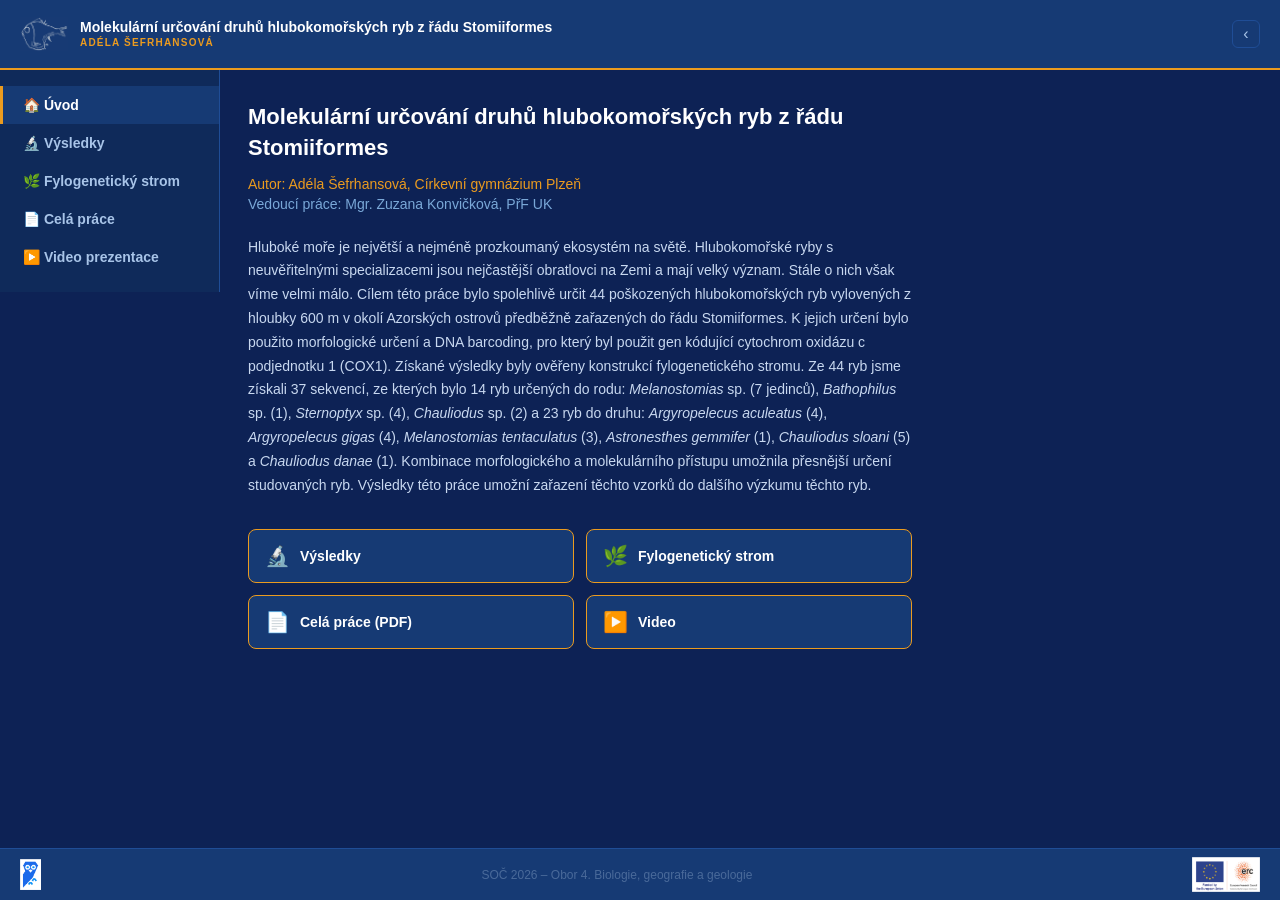
<file: index.html>
<!DOCTYPE html>
<html lang="cs">
<head>
  <meta charset="UTF-8">
  <meta name="viewport" content="width=device-width, initial-scale=1.0, viewport-fit=cover">
  <title>SOČ – Adéla Šefrhansová</title>
  <link rel="stylesheet" href="shared/layout.css">
  <style>
    .index-content {
      max-width: 720px;
      padding: 32px 28px;
    }

    .index-meta {
      margin-bottom: 24px;
    }

    .index-title {
      font-size: 22px;
      font-weight: 700;
      color: #ffffff;
      line-height: 1.4;
      margin-bottom: 12px;
    }

    .index-author {
      font-size: 14px;
      color: #7aa8d8;
      margin-bottom: 4px;
    }

    .index-annotation {
      font-size: 14px;
      line-height: 1.7;
      color: #c8d8f0;
      margin-bottom: 32px;
    }

    .action-grid {
      display: grid;
      grid-template-columns: 1fr 1fr;
      gap: 12px;
    }

    .action-card {
      display: flex;
      align-items: center;
      gap: 10px;
      padding: 14px 16px;
      background: #163a74;
      border: 1px solid #eb9b1f;
      border-radius: 8px;
      color: #ffffff;
      text-decoration: none;
      font-size: 14px;
      font-weight: 600;
      transition: background 0.1s, transform 0.1s;
    }

    .action-card:hover  { background: #1f4d96; }
    .action-card:active { transform: scale(0.98); }

    .action-icon { font-size: 20px; }

    @media (max-width: 480px) {
      .action-grid { grid-template-columns: 1fr; }
      .index-content { padding: 20px 16px; }
    }
  </style>
</head>
<body>

<div id="header-placeholder"></div>

<div class="page-body">
  <div id="nav-placeholder"></div>

  <main class="site-main">
    <div class="index-content">

      <div class="index-meta">
        <h1 class="index-title">Molekulární určování druhů hlubokomořských ryb z řádu Stomiiformes</h1>
        <p class="index-author" style="color:#eb9b1f">Autor: Adéla Šefrhansová, Církevní gymnázium Plzeň</p>
        <p class="index-author">Vedoucí práce: Mgr. Zuzana Konvičková, PřF UK</p>
      </div>

      <p class="index-annotation">
        Hluboké moře je největší a nejméně prozkoumaný ekosystém na světě. Hlubokomořské ryby
        s neuvěřitelnými specializacemi jsou nejčastější obratlovci na Zemi a mají velký
        význam. Stále o nich však víme velmi málo. Cílem této práce bylo spolehlivě určit
        44 poškozených hlubokomořských ryb vylovených z hloubky 600 m v okolí Azorských
        ostrovů předběžně zařazených do řádu Stomiiformes. K jejich určení bylo použito
        morfologické určení a DNA barcoding, pro který byl použit gen kódující cytochrom
        oxidázu c podjednotku 1 (COX1). Získané výsledky byly ověřeny konstrukcí
        fylogenetického stromu. Ze 44 ryb jsme získali 37 sekvencí, ze kterých bylo 14 ryb
        určených do rodu: <em>Melanostomias</em> sp. (7 jedinců), <em>Bathophilus</em> sp.
        (1), <em>Sternoptyx</em> sp. (4), <em>Chauliodus</em> sp. (2) a 23 ryb do druhu:
        <em>Argyropelecus aculeatus</em> (4), <em>Argyropelecus gigas</em> (4),
        <em>Melanostomias tentaculatus</em> (3), <em>Astronesthes gemmifer</em> (1),
        <em>Chauliodus sloani</em> (5) a <em>Chauliodus danae</em> (1). Kombinace
        morfologického a molekulárního přístupu umožnila přesnější určení studovaných ryb.
        Výsledky této práce umožní zařazení těchto vzorků do dalšího výzkumu těchto ryb.
      </p>

      <div class="action-grid">
        <a class="action-card" href="results.html">
          <span class="action-icon">🔬</span> Výsledky
        </a>
        <a class="action-card" href="tree.html">
          <span class="action-icon">🌿</span> Fylogenetický strom
        </a>
        <a class="action-card" href="pdf.html">
          <span class="action-icon">📄</span> Celá práce (PDF)
        </a>
        <a class="action-card" href="video.html">
          <span class="action-icon">▶️</span> Video
        </a>
      </div>

    </div>
  </main>
</div>

<div id="footer-placeholder"></div>

<script src="shared/nav.js"></script>
</body>
</html>
</file>
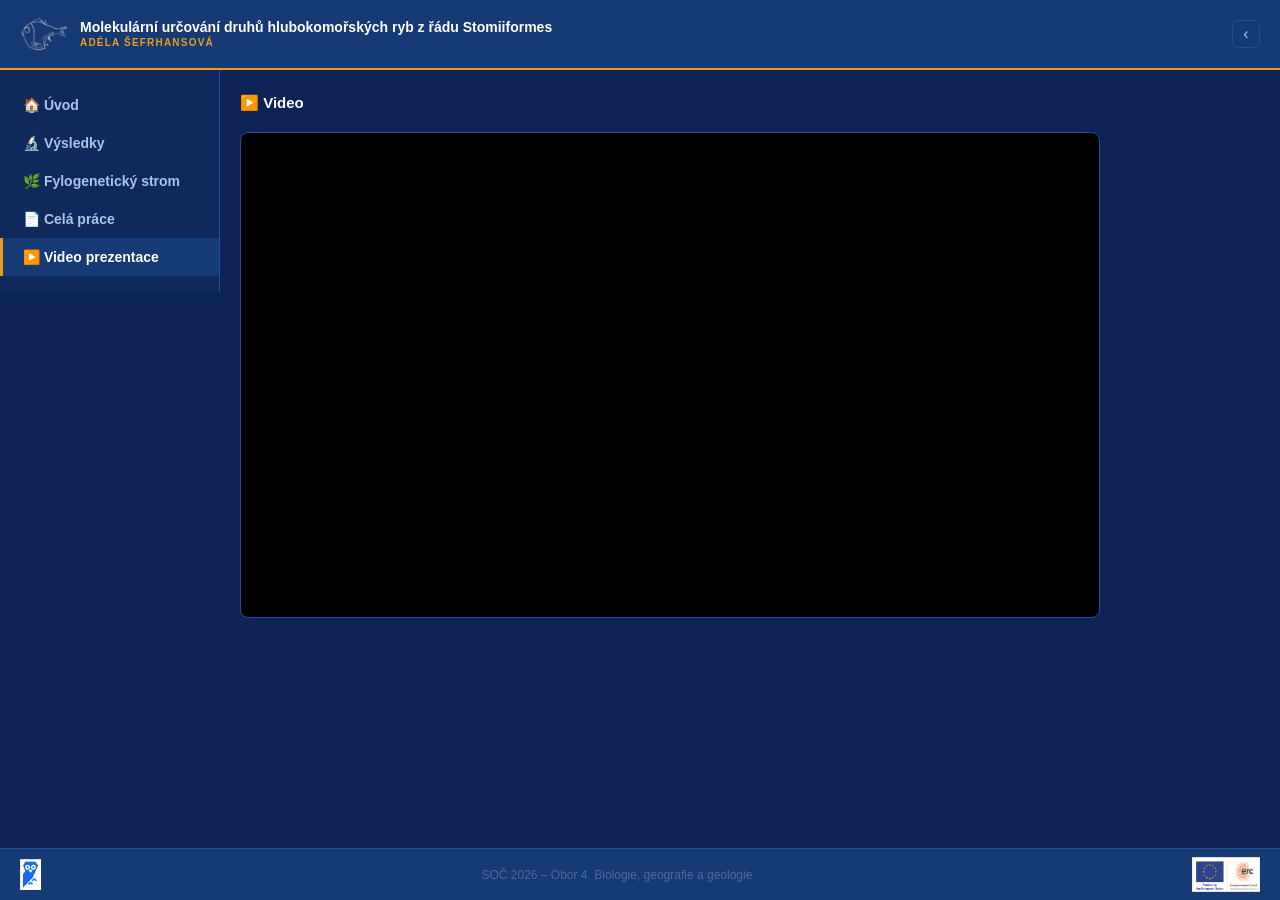
<file: video.html>
<!DOCTYPE html>
<html lang="cs">
<head>
  <meta charset="UTF-8">
  <meta name="viewport" content="width=device-width, initial-scale=1.0, viewport-fit=cover">
  <title>Video – Stomiiformes</title>
  <link rel="stylesheet" href="shared/layout.css">
  <style>
    .video-content {
      padding: 24px 20px;
      max-width: 900px;
    }

    h2 {
      font-size: 15px;
      font-weight: 700;
      margin-bottom: 20px;
      color: #ffffff;
    }

    .video-wrapper {
      position: relative;
      width: 100%;
      padding-bottom: 56.25%; /* 16:9 */
      background: #000;
      border-radius: 8px;
      overflow: hidden;
      border: 1px solid #1f4d96;
    }

    .video-wrapper iframe {
      position: absolute;
      inset: 0;
      width: 100%;
      height: 100%;
      border: none;
    }
  </style>
</head>
<body>

<div id="header-placeholder"></div>

<div class="page-body">
  <div id="nav-placeholder"></div>

  <main class="site-main">
    <div class="video-content">
      <h2>▶️ Video</h2>
      <div class="video-wrapper">
        <iframe
          src="https://www.youtube.com/embed/ZS_aVh2Uosk"
          title="Video – Stomiiformes"
          allowfullscreen>
        </iframe>
      </div>
    </div>
  </main>
</div>

<div id="footer-placeholder"></div>

<script src="shared/nav.js"></script>
</body>
</html>
</file>
<file: shared/layout.css>
/* ===== Reset ===== */
*, *::before, *::after { box-sizing: border-box; margin: 0; padding: 0; }

/* ===== App shell ===== */
body {
  font-family: Arial, sans-serif;
  background: #0d2255;
  color: #ffffff;
  display: flex;
  flex-direction: column;
  height: 100vh;
  height: 100dvh; /* iOS Safari: dynamic viewport excludes browser chrome */
  overflow: hidden;
}

/* ===== Site header ===== */
.site-header {
  background: #163a74;
  border-bottom: 2px solid #eb9b1f;
  flex-shrink: 0;
  z-index: 30;
}

.header-inner {
  display: flex;
  align-items: center;
  justify-content: space-between;
  padding: 10px 20px;
  gap: 12px;
}

.header-brand {
  display: flex;
  align-items: center;
  gap: 12px;
  text-decoration: none;
  color: inherit;
  flex: 1;
  min-width: 0;
}

.header-logo {
  width: 48px;
  height: 48px;
  object-fit: contain;
  flex-shrink: 0;
  border-radius: 6px;
}

.header-text { min-width: 0; }

.header-badge {
  font-size: 10px;
  font-weight: 700;
  color: #eb9b1f;
  letter-spacing: 1.2px;
  text-transform: uppercase;
  margin-bottom: 2px;
}

.header-title {
  font-size: 14px;
  font-weight: 700;
  color: #ffffff;
  line-height: 1.3;
  display: -webkit-box;
  -webkit-line-clamp: 2;
  -webkit-box-orient: vertical;
  overflow: hidden;
}

/* ===== Sidebar toggle (desktop only) ===== */
.btn-nav-toggle {
  background: none;
  border: 1px solid #1f4d96;
  color: #a8c4e8;
  font-size: 16px;
  width: 28px;
  height: 28px;
  border-radius: 6px;
  cursor: pointer;
  display: flex;
  align-items: center;
  justify-content: center;
  flex-shrink: 0;
  transition: color 0.15s, border-color 0.15s;
  line-height: 1;
}

.btn-nav-toggle:hover { color: #ffffff; border-color: #eb9b1f; }

@media (max-width: 768px) {
  .btn-nav-toggle { display: none; }
}

/* Collapsed sidebar state */
.nav-collapsed #nav-placeholder {
  width: 0;
  overflow: hidden;
  padding: 0;
  border: none;
}

/* ===== Home button (mobile only) ===== */
.btn-home {
  display: none;
  color: #a8c4e8;
  font-size: 13px;
  font-weight: 600;
  text-decoration: none;
  white-space: nowrap;
  padding: 4px 0;
}

.btn-home:hover { color: #ffffff; }

@media (max-width: 768px) {
  .btn-home { display: inline; }
  .btn-home.hidden { display: none; }
}

/* ===== Hamburger ===== */
.hamburger {
  display: none;
  flex-direction: column;
  justify-content: space-between;
  width: 28px;
  height: 20px;
  background: none;
  border: none;
  cursor: pointer;
  padding: 0;
  flex-shrink: 0;
}

.hamburger span {
  display: block;
  width: 100%;
  height: 2px;
  background: #ffffff;
  border-radius: 2px;
  transition: transform 0.2s, opacity 0.2s;
}

.hamburger.open span:nth-child(1) { transform: translateY(9px) rotate(45deg); }
.hamburger.open span:nth-child(2) { opacity: 0; }
.hamburger.open span:nth-child(3) { transform: translateY(-9px) rotate(-45deg); }

/* ===== Page body ===== */
.page-body {
  display: flex;
  flex: 1;
  overflow: hidden;
}

/* ===== Sidebar nav ===== */
.site-nav {
  width: 220px;
  flex-shrink: 0;
  background: #0f2a5a;
  border-right: 1px solid #1f4d96;
  overflow-y: auto;
  padding: 16px 0;
}

.nav-list {
  list-style: none;
}

.nav-link {
  display: flex;
  align-items: center;
  gap: 10px;
  padding: 11px 20px;
  color: #a8c4e8;
  text-decoration: none;
  font-size: 14px;
  font-weight: 600;
  transition: background 0.1s, color 0.1s;
  border-left: 3px solid transparent;
}

.nav-link:hover {
  background: #163a74;
  color: #ffffff;
}

.nav-link.active {
  background: #163a74;
  color: #ffffff;
  border-left-color: #eb9b1f;
}

.nav-link.ext { color: #7aa8d8; }

.nav-divider {
  border: none;
  border-top: 1px solid #1f4d96;
  margin: 10px 16px;
}

/* ===== Main content ===== */
.site-main {
  flex: 1;
  overflow-y: auto;
  min-width: 0;
}

/* Fill layout – pro stránky s tabulkou/stromem (přidává si stránka sama) */
.site-main.fill {
  overflow: hidden;
  display: flex;
  flex-direction: column;
}

/* ===== Footer ===== */
.site-footer {
  background: #163a74;
  border-top: 1px solid #1f4d96;
  padding: 8px 20px;
  padding-bottom: max(8px, env(safe-area-inset-bottom)); /* iPhone home indicator */
  font-size: 12px;
  color: #4a6a9a;
  flex-shrink: 0;
  display: flex;
  align-items: center;
  justify-content: space-between;
  gap: 12px;
}

.footer-text {
  flex: 1;
  text-align: center;
}

.footer-logo {
  height: 32px;
  width: auto;
  object-fit: contain;
  flex-shrink: 0;
}

.footer-logo-eu {
  height: 35px;
}

/* ===== Mobile (≤ 768px) ===== */
@media (max-width: 768px) {
  .page-body {
    flex-direction: column;
  }

  .hamburger { display: flex; }

  .site-nav {
    width: 100%;
    max-height: 0;
    overflow: hidden;
    padding: 0;
    border-right: none;
    border-bottom: 1px solid #1f4d96;
    transition: max-height 0.25s ease;
  }

  .site-nav.open {
    max-height: 400px;
    padding: 8px 0;
  }

  .header-title {
    font-size: 13px;
    -webkit-line-clamp: 2;
  }
}
</file>
